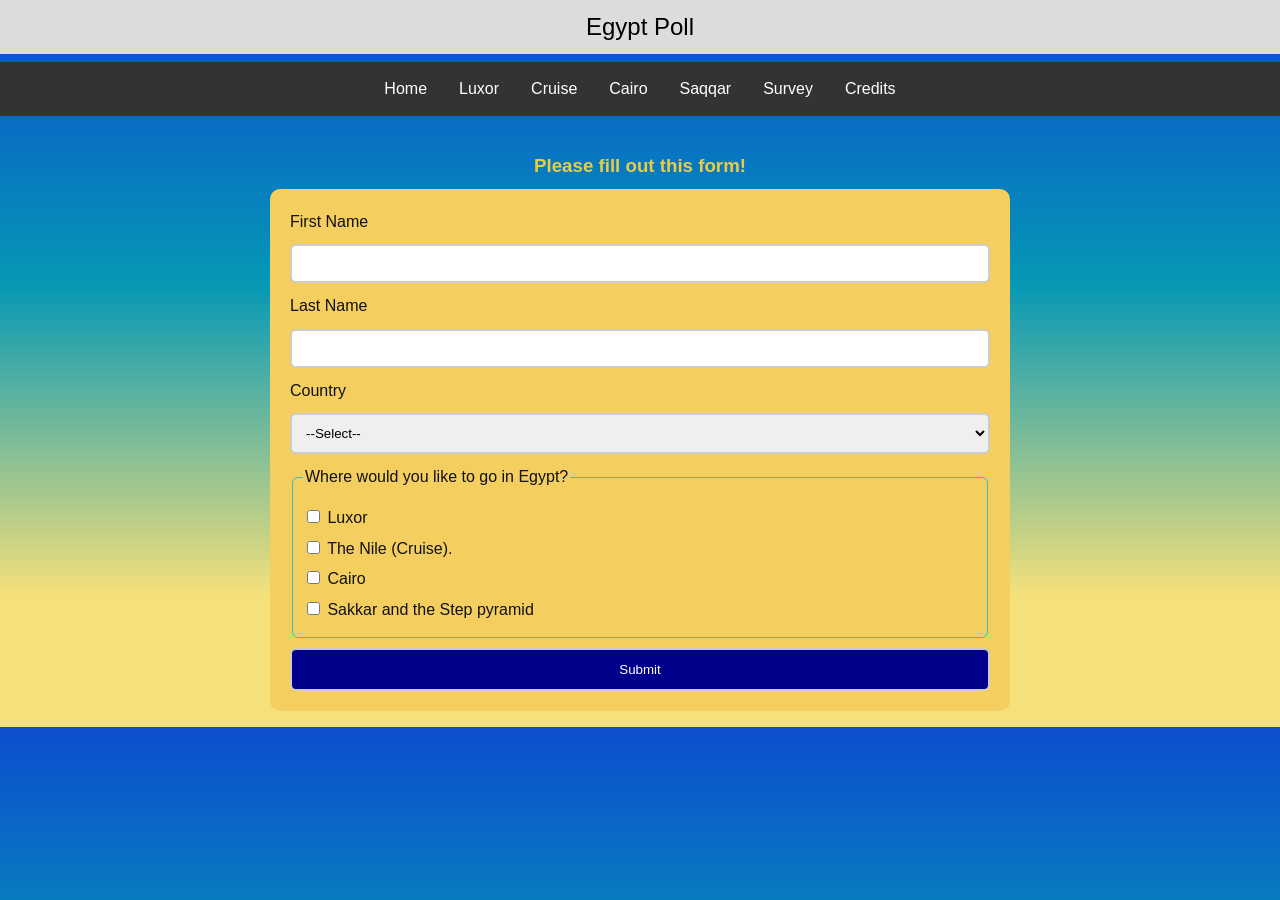
<file: final/form.html>
<!--John Lord 5/7/26-->
<!DOCTYPE html>
<html lang="en">
<head>
    <meta charset="UTF-8">
    <meta name="viewport" content="width=device-width, initial-scale=1.0">
    <title>Take the poll </title>
    <link rel="stylesheet" href="style.css">
</head>
<body>
        <header> 
            Egypt Poll
        </header>

        <nav> 
            <ul>
                <li> <a href="index.html">Home</a> </li>
                <li> <a href="luxor.html">Luxor</a> </li>  
                <li> <a href="cruise.html">Cruise</a></li>
                <li> <a href="cario.html">Cairo</a></li>
                <li> <a href="sakkar.html">Saqqar</a> </li>
                <li> <a href="form.html">Survey</a></li>
                <li> <a href="credits.html">Credits</a></li>
            </ul>
        </nav>
        <main>
        <h3 class="center2">Please fill out this form!</h3>

        <div class="container">
        <form method="post" action="https://webdevbasics.net/scripts/demo.php">
            <label for="fname">First Name</label>
            <input type="text" id="fname" name="firstname" required>

            <label for="lname">Last Name</label>
            <input type="text" id="lname" name="lastname" required>

 <!-- Enter a field for the Last Name (see above for an example)-->

            <label for="country">Country</label>
            <select id="country" name="country" required>
                <option value="">--Select--</option>
                <option value="usa">USA</option>
                <option value="canada">Canada</option>
                <option value="uk">UK</option>
                <option value="ukraine">Ukraine</option>
                <option value="mexico">Mexico</option>
                <option value="switzerland">Switzerland</option>
                <option value="japan">Japan</option>
            </select>
  <!-- RADIO GROUP -->
  <fieldset class="radio-group">
    <legend>Where would you like to go in Egypt?</legend>

    <label>
      <input type="checkbox" name="(1)Go To" value="luxor">
      Luxor
    </label>

    <label>
        <input type="checkbox" name="(2)Go To" value="nile">
     The Nile (Cruise).
    </label>

    <label>
        <input type="checkbox" name="(3)Go To" value="cairo">
      Cairo
    </label>

    <label>
        <input type="checkbox" name="(4)Go To" value="sakkar">
    Sakkar and the Step pyramid
    </label>

  </fieldset>

  <input type="submit" value="Submit">

        </form>

    </div>
</main>

</body>
</html>
</file>
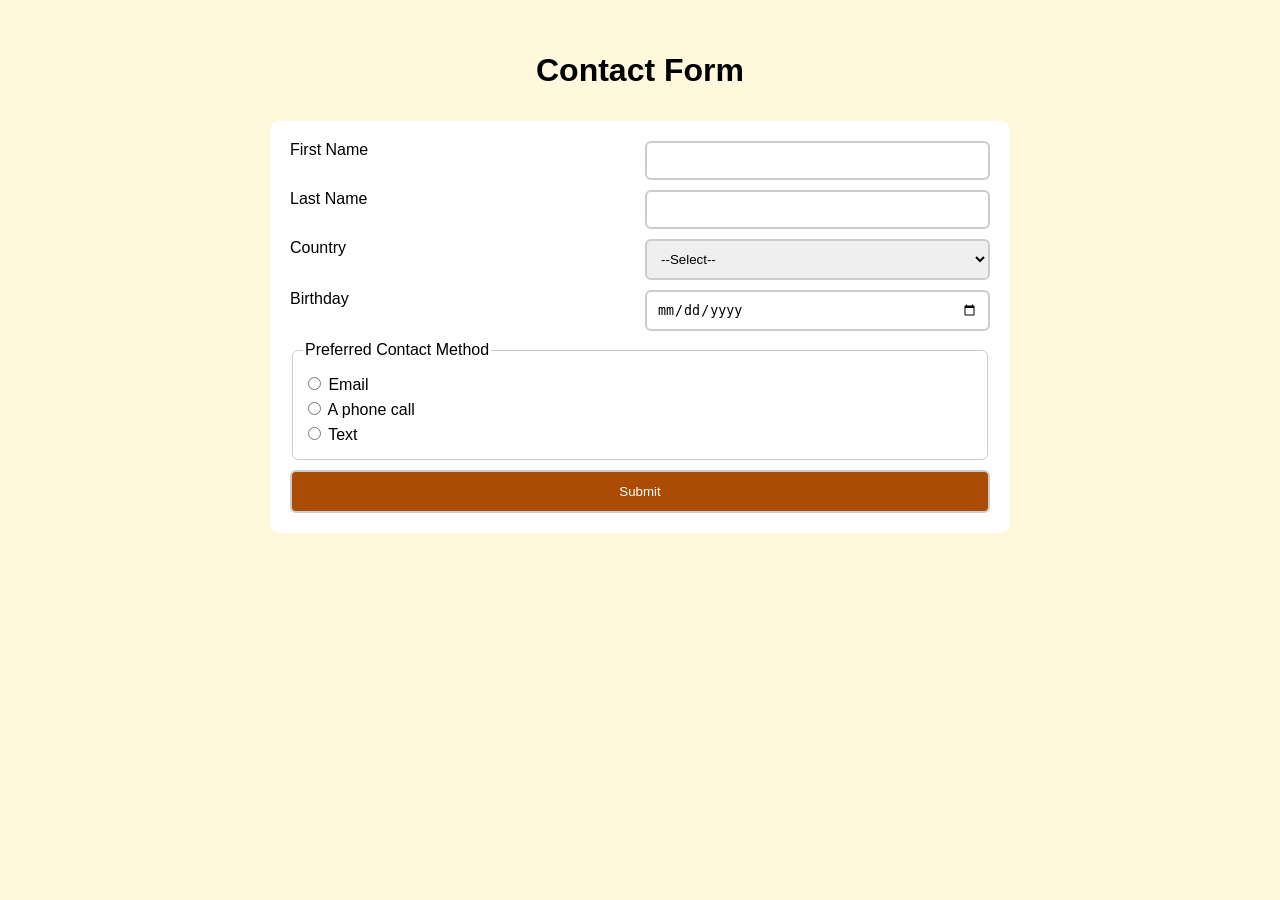
<file: Forms/contactstart.html>
<!-- JOhn Lord Forms-->
<!DOCTYPE html>
<html>
<head>
<meta name="viewport" content="width=device-width, initial-scale=1">
<link rel="stylesheet" href="styleContactStart.css">
</head>

<body>

<h3>Contact Form</h3>

<div class="container">
     
 <!-- The first and second most important lines in this page :) -->
<form method="post" action="https://webdevbasics.net/scripts/demo.php">

  <label for="fname">First Name</label>
  <input type="text" id="fname" name="firstname" required>

  <label for="lname">Last Name</label>
  <input type="text" id="lname" name="lastname" required>

 <!-- Enter a field for the Last Name (see above for an example)-->

  <label for="country">Country</label>
  <select id="country" name="country" required>
    <option value="">--Select--</option>
    <option value="usa">USA</option>
    <option value="canada">Canada</option>
    <option value="uk">UK</option>
    <option value="ukraine">Ukraine</option>
    <option value="mexico">Mexico</option>

     <!--Add two more countries to this list-->
     <!--This is a link to a HUGE list of countries to add if you want -- https://gist.github.com/danrovito/977bcb97c9c2dfd3398a-->
  </select>

  <label for="birthday">Birthday</label>
  <!--Add a birthday element -->
  <input type="date" id="birthday" name="birthday" required>
  <!-- RADIO GROUP -->
  <fieldset class="radio-group">
    <legend>Preferred Contact Method</legend>

    <label>
      <input type="radio" name="contact" value="email" required>
      Email
    </label>

    <label>
      <input type="radio" name="contact" value="phone">
      A phone call
    </label>

    <label>
      <input type="radio" name="contact" value="text">
      Text
    </label>


     <!-- Add a a radio button for using text here-->

  </fieldset>

  <input type="submit" value="Submit">

</form>

</div>

</body>
</html>
</file>
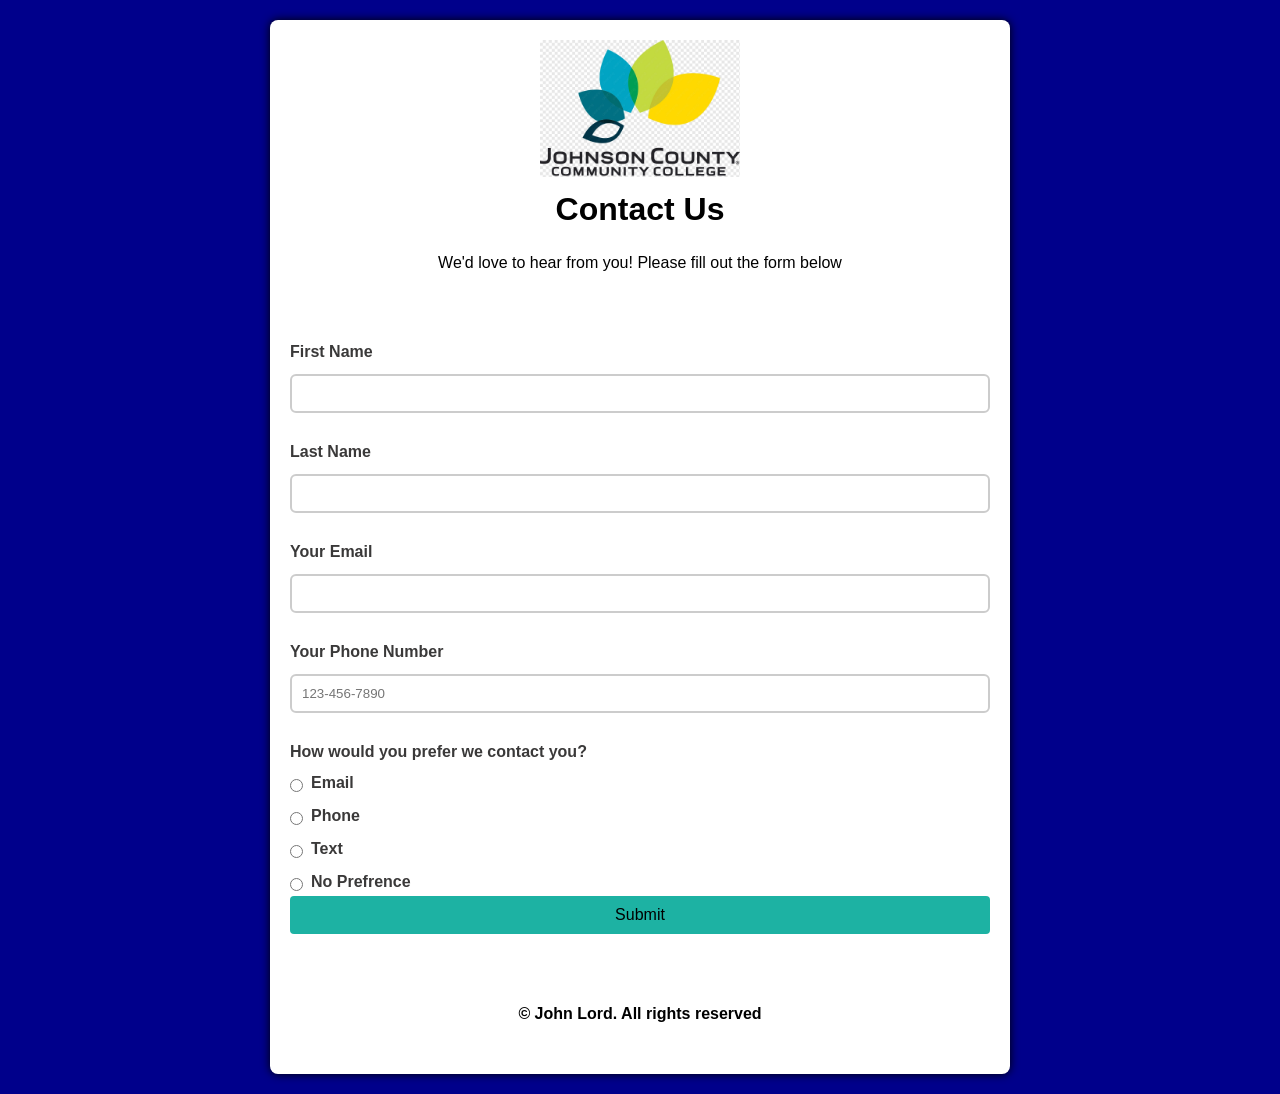
<file: wk10/contact.html>
<!--John Lord 4/16/2026-->
<!DOCTYPE html>
<html lang="en">
    <head>
        <meta charset="UTF-8">
        <meta name="viewport" content="width=device-width, inital-scale=1.0">
        <title>JCCC Contact Form</title>
        <link rel="stylesheet" href="style.css">
    </head>

    <body>
        <div class="container">
            <header>
                <img src="logo-1.jpg">
                <h2>Contact Us</h2>
                <p>We'd love to hear from you! Please fill out the form below</p>
            </header>

            <main>
                <form method="post" action="https://webdevbasics.net/scripts/demo.php">
                <div class="form-group">
                    <label for="fname">First Name</label>
                    <input type="text" id="fname" name="firstname" maxlength="30" required>
                </div>

                <div class="form-group">
                    <label for="lname">Last Name</label>
                    <input type="text" id="lname" name="lastname" maxlength="30" required>
                </div>

                <div class="form-group">
                    <label for="email">Your Email</label>
                    <input type="email" id="email" name="email" required>
                </div>

                <div class="form-group">
                    <label for="phone">Your Phone Number</label>
                    <input type="tel" id="phone" name="phone" placeholder="123-456-7890" required>
                </div>

                <div class="form-group">
                    <label>How would you prefer we contact you?</label>
                    <div class="contact-options">
                        <div class="radio-option">
                            <input type="radio" id="contactEmail" name="contactPrefrence" value="email" required>
                            <label for="contactEmail">Email</label>
                        </div>
                        <div class="radio-option">
                            <input type="radio" id="contactPhone" name="contactPrefrence" value="Phone" >
                            <label for="contactPhone">Phone</label>
                        </div>
                        <div class="radio-option">
                            <input type="radio" id="contactText" name="contactPrefrence" value="text" >
                            <label for="contactText">Text</label>
                        </div>
                        <div class="radio-option">
                            <input type="radio" id="noPreference" name="contactPrefrence" value="no_prefernce" >
                            <label for="noPreference">No Prefrence</label>
                        </div>
                    </div>
                </div>

                <div class="form-group">
                    <button type="submit">Submit</button>
                </div>
                </form>
            </main>
             <footer>
                <p>&copy; John Lord. All rights reserved</p>
             </footer>
            </div>
    </body>
</html>
</file>
<file: final/style.css>
/*John Lord 2/26/2026*/
/*Midterm*/
/*general styles*/

body{
    background: #0c4dcf;
background: linear-gradient(180deg, rgba(12, 77, 207, 1) 0%, rgba(5, 152, 181, 1) 39%, rgba(245, 224, 122, 1) 82%);
    margin: 0px;
    padding: 0px;
    box-sizing: border-box;
    font-family: Arial, Helvetica, sans-serif;
    color: #41515e;
    line-height: 1.6;
    background-color: #f0f8ff;
    height: 100%;
}

header{
    background-color: gainsboro;
    padding: .5rem .5rem;
    margin-bottom: .5rem;
    text-align: center;
    color: black;
    font-size: x-large;
}

ul {
  list-style-type: none;
  margin: 0;
  padding: 0;
  background-color: #333333;
  display: flex;
  justify-content: center;
}

ul li a {
  display: block;
  color: white;
  padding: 14px 16px;
  text-decoration: none;
}

ul li a:hover {
  background-color: #111111;
}

main{
    max-width: 90%;
    margin: 0 auto;
    padding: 1rem;
}

section{
    background-color: #E2CA76;
    margin-bottom: 1rem;
    padding: .5rem;
}

.list{
    list-style-type: disc;   /* bullet style */
    padding-left: 20px;      /* indentation */
    margin: 10px 0;
    background-color: #E2CA76;
    color: #111111;
    display: block;
}

.dis{
    color: rgb(183, 6, 6);
}

h2{
    color: whitesmoke;
    margin-bottom: .5rem;
    font-size: 1.3rem;
    text-align: center;
}

.inbh{
  color: black;
    margin-bottom: .5rem;   
}

h3{
   color: black;
    margin-bottom: .5rem; 

}

h4{
   color: black;
    margin-bottom: .5rem; 
}
p{
    font-size: 1rem;
    margin-bottom: .5rem;
    color: black;
}

img{
    width: 40%;
    height: auto;
    border-radius: 8px;
    margin-bottom: 1rem;
}

footer{
    background-color:#E2CA76 ;
    text-align: center;
    padding: 1rem 0;
    margin-top: .5rem;
}

ol{
    color: #111111;
}

form {
  display: grid;
  grid-template-columns: 1fr;
  gap: 10px;
}

.container {
  max-width: 700px;
  margin: auto;
  background: rgb(244, 207, 96);
  color: #111111;
  padding: 20px;
  border-radius: 10px;
}
input,
select {
  padding: 10px;
  border: 2px solid #ccc;
  border-radius: 6px;
}

input:user-valid,
select:user-valid {
  background-color: lightgreen;
  border-color: green;
}

input:user-invalid,
select:user-invalid {
  background-color: #d2988d; /* light red */
  border-color: #e63946;
  font-weight: bold;
}

.radio-group {
  border: 1px solid #34c0c4;
  padding: 10px;
  border-radius: 6px;
}

.radio-group label {
  display: block;
  margin: 5px 0;
}

input[type="submit"] {
  background-color: darkblue;
  color: white;
  padding: 12px;
  border-radius: 6px;
  cursor: auto
}

input[type="submit"]:hover { 
  background-color: white;
  color: darkblue;
  transform: scale(1.05);
  transition: transform 0.3s ease;
   }


@media (max-width: 768px) {
    img{
        width:100% ;
        height: auto;

    }
}

.center2{
    text-align: center;
    color: rgb(233, 203, 71);
}
</file>
<file: Forms/styleContactStart.css>
/* Allison Hanna 04/13/26 */

body {
  font-family: Arial, Helvetica, sans-serif;
  background-color:cornsilk;
  margin: 0;
  padding: 20px;
}

/* CENTER FORM */
.container {
  max-width: 700px;
  margin: auto;
  background: white;
  padding: 20px;
  border-radius: 10px;
}

h3{
    text-align: center;
    font-size: 2em;
}

/* =========================
   MOBILE FIRST GRID
   ========================= */
form {
  display: grid;
  grid-template-columns: 1fr;
  gap: 10px;
}

/* INPUTS */
input,
select {
  padding: 10px;
  border: 2px solid #ccc;
  border-radius: 6px;
}

/* =========================
   VALID / INVALID STYLES
   ========================= */

/* VALID INPUTS */
input:user-valid,
select:user-valid {
  background-color: lightgreen;
  border-color: green;
}

/* INVALID INPUTS */
input:user-invalid,
select:user-invalid {
  background-color: #d2988d; /* light red */
  border-color: #e63946;
  font-weight: bold;
}



/* RADIO GROUP */
.radio-group {
  border: 1px solid #ccc;
  padding: 10px;
  border-radius: 6px;
}

.radio-group label {
  display: block;
  margin: 5px 0;
}

/* SUBMIT BUTTON */
input[type="submit"] {
  background-color: #aa4c04;
  color: white;
  padding: 12px;
  border-radius: 6px;
  cursor: auto
}

/* ====================================
   DESKTOP UPGRADE for bigger screens
   ==================================== */
@media (min-width: 700px) {
  form {
    grid-template-columns: 1fr 1fr;
  }

  input[type="submit"] {
    grid-column: span 2;
  }

  .radio-group {
    grid-column: span 2;
  }
}
</file>
<file: wk10/style.css>
/*John Lord 4/16/2026*/

body{
    font-family: sans-serif;
    margin: 20px;
    background-color: darkblue;
}

.container{
    background-color: white;
    padding: 20px;
    border-radius: 8px;
    box-shadow: 0 0 10px #000;
    max-width: 700px;
    margin: 0 auto;
    display: grid;
    grid-template-columns: 1fr;
    gap: 20px;
}

header{
    text-align: center;
    padding-bottom: 15px;
    border-bottom: 10px #000;
    margin-bottom: 20px;
}

header img{
    max-width: 200px;
    height: auto;
    margin-bottom: 10px;
}

h2{
    margin-top: 0;
    font-weight: bold;
    font-size: 2em;
}

.form-group{
    display: grid;
    gap: 8px;
}

label{
    display: block;
    margin-bottom: 5px;
    font-weight: bold;
    color: rgb(58, 57, 57);
}

/*Inputs*/
input,select{
    padding: 10px;
    border: 2px solid #ccc;
    border-radius: 6px;
    margin-bottom: 30px;
}

.contact-options{
    display: grid;
    gap: 10px;
}

.radio-option {
    display: flex;
    align-items: center;
    gap: 8px;
}

input[type="radio"]{
    margin: 0;
    padding: 0;
}

button[type="submit"]{
    background-color: rgb(29, 178, 163);
    padding: 10px 15px;
    border: none;
    border-radius: 4px;
    cursor: pointer;
    font-size: 16px;
}

button[type="submit"]:hover{
    transition: transform 0.3s ease;
     transform: scale(1.05)
}

footer{
    text-align: center;
    margin-top: 20px;
    padding: 15px;
    font-weight: bold;
    color: black;
}

/*valid fields after user input*/
input:user-valid,
select:user-valid{
    border-color: #04AA6D;
    background-color: lightgray;
}

input:user-invalid,
select:user-invalid {
  background-color: #d2988d;
  border-color: #e63946;
  font-weight: bold;
}

input[type="text"]:focus,
input[type="Date"]:focus,
select:focus{
    background-color: aliceblue;
}
</file>
